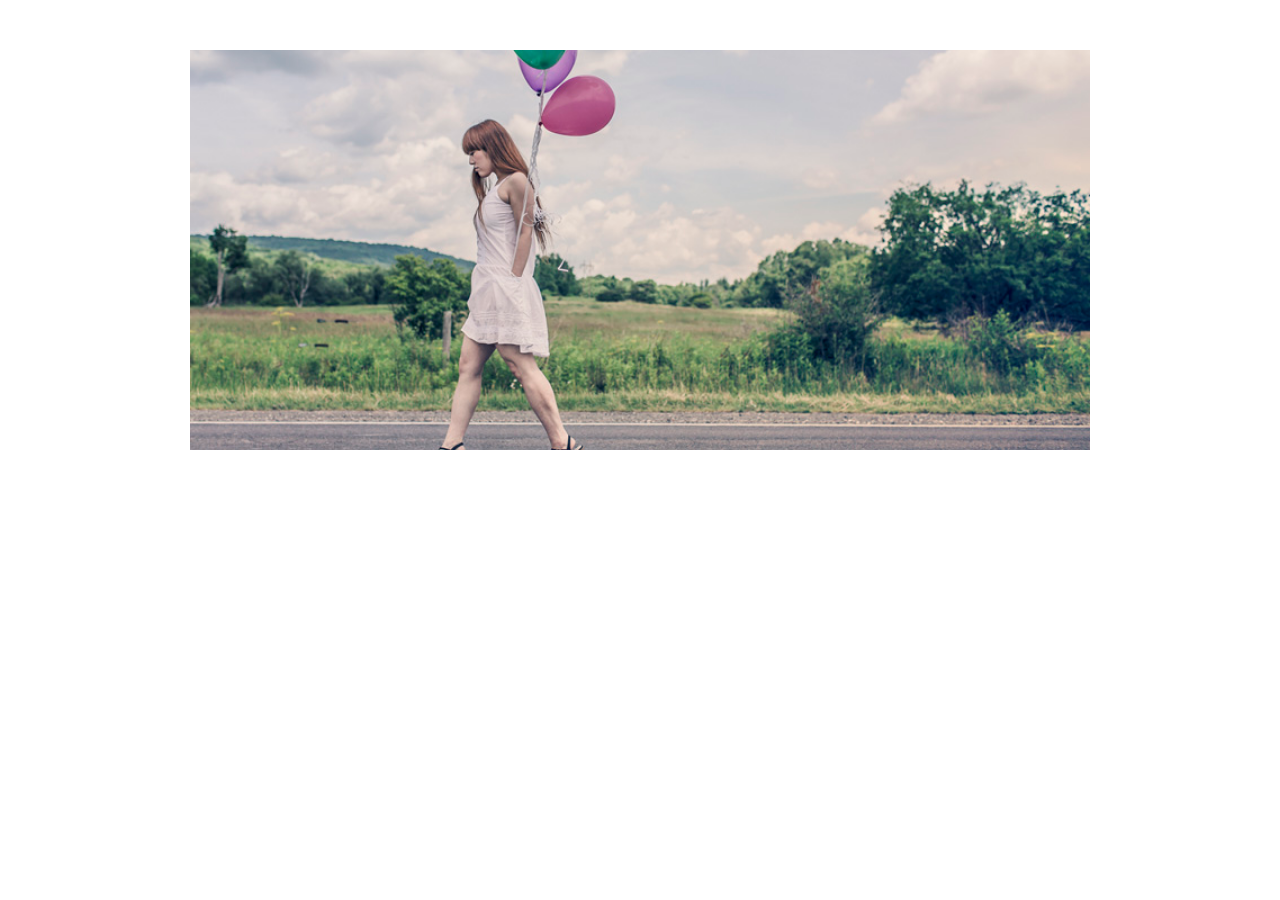
<file: Ideal-Image-Sider-1-3/index.html>
<!doctype html>
<html>
<head>
    <meta charset="utf-8">
    <meta http-equiv="X-UA-Compatible" content="IE=edge">
    <title>Ideal Image Slider Example</title>
    <meta name="viewport" content="width=device-width, initial-scale=1">
    <link rel="stylesheet" href="css/normalize.css">
	<link rel="stylesheet" href="css/ideal-image-slider.css">
    <link rel="stylesheet" href="themes/default/default.css">
    <style media="screen">
    #slider {
        max-width: 900px;
        margin: 50px auto;
    }
    </style>
</head>
<body>

	<div id="slider">
		<img src="img/1.jpg" data-src-2x="img/1@2x.jpg" alt="Slide 1" />
		<img data-src="img/2.jpg" data-src-2x="img/2@2x.jpg" src="" alt="Slide 2" />
		<a href="http://example.com"><img data-src="img/3.jpg" data-src-2x="img/3@2x.jpg" src="" alt="Slide 3" /></a>
		<img data-src="img/4.jpg" data-src-2x="img/4@2x.jpg" src="" alt="Slide 4" />
	</div>

    <script src="js/ideal-image-slider.min.js"></script>
	<script>
	var slider = new IdealImageSlider.Slider('#slider');
    slider.start();
	</script>
</body>
</html>
</file>
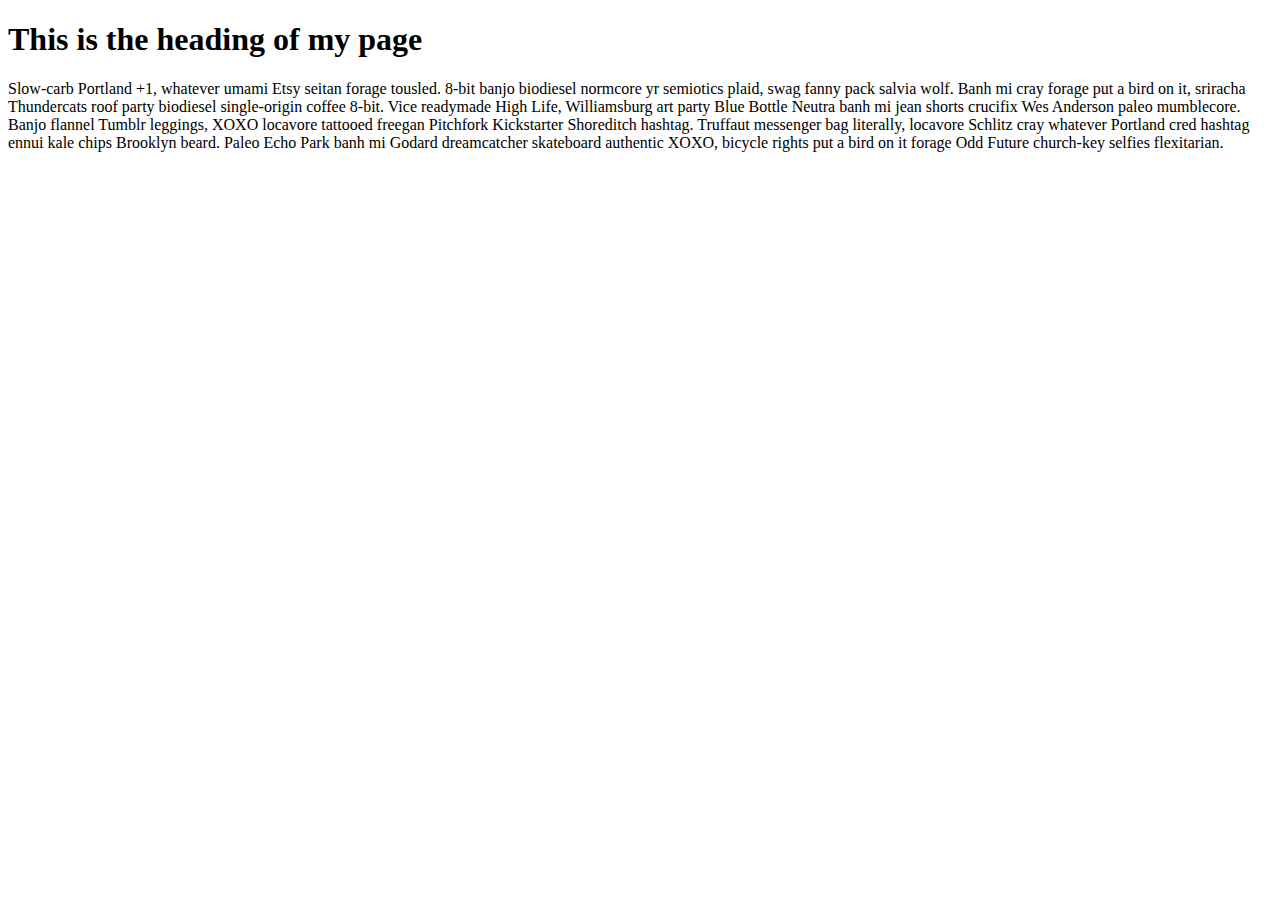
<file: index3.html>
<!DOCTYPE html>
<html>
<head lang="en">
    <meta charset="UTF-8">
    <title>Title</title>
</head>
<body>
    <h1>This is the heading of my page</h1>
    <p>Slow-carb Portland +1, whatever umami Etsy seitan forage tousled. 8-bit banjo biodiesel normcore yr semiotics plaid, swag fanny pack salvia wolf. Banh mi cray forage put a bird on it, sriracha Thundercats roof party biodiesel single-origin coffee 8-bit. Vice readymade High Life, Williamsburg art party Blue Bottle Neutra banh mi jean shorts crucifix Wes Anderson paleo mumblecore. Banjo flannel Tumblr leggings, XOXO locavore tattooed freegan Pitchfork Kickstarter Shoreditch hashtag. Truffaut messenger bag literally, locavore Schlitz cray whatever Portland cred hashtag ennui kale chips Brooklyn beard. Paleo Echo Park banh mi Godard dreamcatcher skateboard authentic XOXO, bicycle rights put a bird on it forage Odd Future church-key selfies flexitarian.</p>
</body>
</html>
</file>
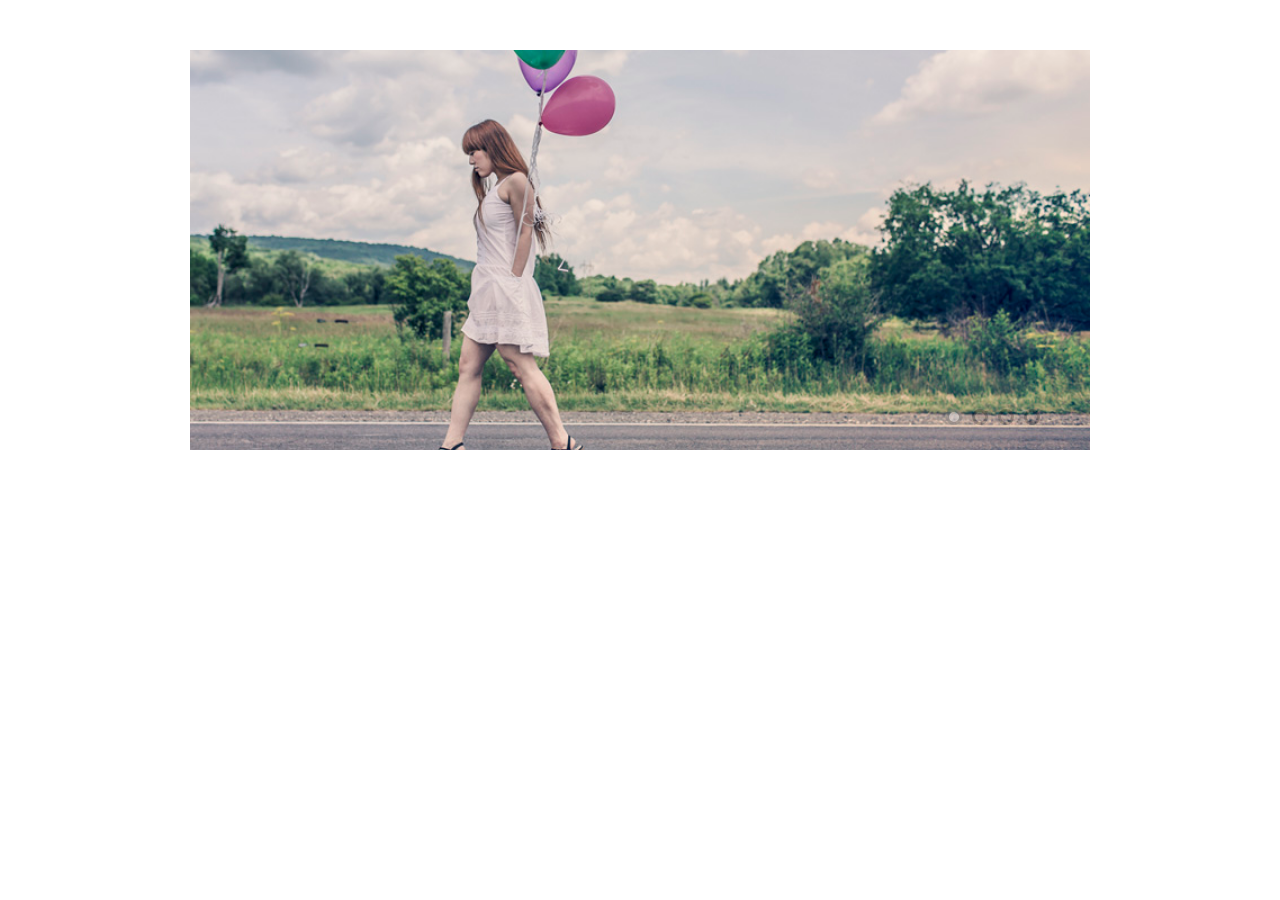
<file: Ideal-Image-Sider-1-3/bullet-nav.html>
<!doctype html>
<html>
<head>
    <meta charset="utf-8">
    <meta http-equiv="X-UA-Compatible" content="IE=edge">
    <title>Bullet Navigation - Ideal Image Slider Example</title>
    <meta name="viewport" content="width=device-width, initial-scale=1">
    <link rel="stylesheet" href="css/normalize.css">
	<link rel="stylesheet" href="css/ideal-image-slider.css">
    <link rel="stylesheet" href="themes/default/default.css">
    <style media="screen">
    #slider {
        max-width: 900px;
        margin: 50px auto;
    }
    </style>
</head>
<body>

	<div id="slider">
		<img src="img/1.jpg" data-src-2x="img/1@2x.jpg" alt="Slide 1" />
		<img data-src="img/2.jpg" data-src-2x="img/2@2x.jpg" src="" alt="Slide 2" />
		<a href="http://example.com"><img data-src="img/3.jpg" data-src-2x="img/3@2x.jpg" src="" alt="Slide 3" /></a>
		<img data-src="img/4.jpg" data-src-2x="img/4@2x.jpg" src="" alt="Slide 4" />
	</div>

    <script src="js/ideal-image-slider.min.js"></script>
    <script src="extensions/bullet-nav/iis-bullet-nav.js"></script>
	<script>
	var slider = new IdealImageSlider.Slider('#slider');
    slider.addBulletNav();
    slider.start();
	</script>
</body>
</html>
</file>
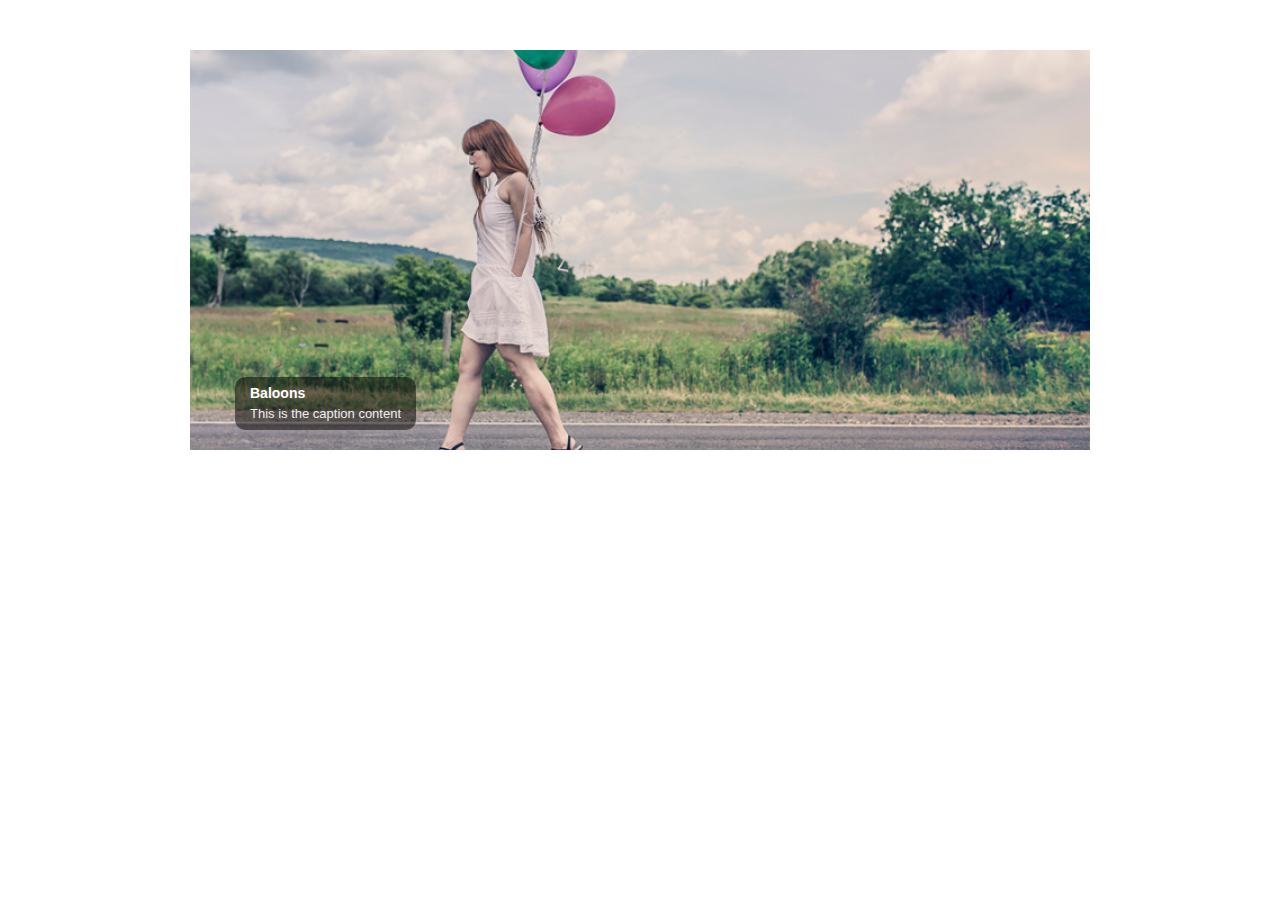
<file: Ideal-Image-Sider-1-3/captions.html>
<!doctype html>
<html>
<head>
    <meta charset="utf-8">
    <meta http-equiv="X-UA-Compatible" content="IE=edge">
    <title>Captions - Ideal Image Slider Example</title>
    <meta name="viewport" content="width=device-width, initial-scale=1">
    <link rel="stylesheet" href="css/normalize.css">
	<link rel="stylesheet" href="css/ideal-image-slider.css">
    <link rel="stylesheet" href="themes/default/default.css">
    <style media="screen">
    #slider {
        max-width: 900px;
        margin: 50px auto;
    }
    </style>
</head>
<body>

	<div id="slider">
		<img src="img/1.jpg" data-src-2x="img/1@2x.jpg" title="Baloons" alt="This is the caption content" />
		<img data-src="img/2.jpg" data-src-2x="img/2@2x.jpg" src="" title="Skateboard" alt="Captions <em>can</em> contain <strong>HTML</strong>" />
		<img data-src="img/3.jpg" data-src-2x="img/3@2x.jpg" src="" alt="This will be overridden" data-caption="#caption-3" />
		<img data-src="img/4.jpg" data-src-2x="img/4@2x.jpg" src="" title="A title without a caption" alt="" />
        <img data-src="img/3.jpg" data-src-2x="img/4@2x.jpg" src="" title="Silly?" alt="A really really really really really really really really really really really really really really really really really really really really really really really really really long caption" />
	</div>

    <div id="caption-3" style="display:none;">
        <h3>External Caption</h3>
        <p>When using <a href="#">HTML in captions</a> it might be better to use an external caption.</p>
    </div>

    <script src="js/ideal-image-slider.min.js"></script>
    <script src="extensions/captions/iis-captions.js"></script>
	<script>
	var slider = new IdealImageSlider.Slider('#slider');
    slider.addCaptions();
    slider.start();
	</script>
</body>
</html>
</file>
<file: Ideal-Image-Sider-1-3/css/ideal-image-slider.css>
/*
 * Ideal Image Slider v1.3.0
 *
 * By Gilbert Pellegrom
 * http://gilbert.pellegrom.me
 *
 * Free to use and abuse under the MIT license.
 * https://raw.githubusercontent.com/gilbitron/Ideal-Image-Slider/master/LICENSE
 */

.ideal-image-slider {
	position: relative;
	overflow: hidden;
}
.iis-slide {
	display: block;
	bottom: 0;
	text-decoration: none;
	position: absolute;
	top: 0;
	left: 0;
	width: 100%;
	height: 100%;
	background-repeat: no-repeat;
	background-position: 50% 50%;
	background-size: cover;
	text-indent: -9999px;
}

/* Slide effect */
.iis-effect-slide .iis-slide {
	opacity: 0;
	-webkit-transition-property: -webkit-transform;
       -moz-transition-property: -moz-transform;
    	 -o-transition-property: -o-transform;
    		transition-property: transform;
	-webkit-transition-timing-function: ease-out;
       -moz-transition-timing-function: ease-out;
    	 -o-transition-timing-function: ease-out;
    		transition-timing-function: ease-out;
	-webkit-transform: translateX(0%);
		-ms-transform: translateX(0%);
			transform: translateX(0%);
}
.iis-effect-slide .iis-current-slide {
	opacity: 1;
	z-index: 1;
}
.iis-effect-slide .iis-previous-slide {
	-webkit-transform: translateX(-100%);
		-ms-transform: translateX(-100%);
    		transform: translateX(-100%);
}
.iis-effect-slide .iis-next-slide {
	-webkit-transform: translateX(100%);
		-ms-transform: translateX(100%);
			transform: translateX(100%);
}
.iis-effect-slide.iis-direction-next .iis-previous-slide,
.iis-effect-slide.iis-direction-previous .iis-next-slide { opacity: 1; }

/* Touch styles */
.iis-touch-enabled .iis-slide { z-index: 1; }
.iis-touch-enabled .iis-current-slide { z-index: 2; }
.iis-touch-enabled.iis-is-touching .iis-previous-slide,
.iis-touch-enabled.iis-is-touching .iis-next-slide { opacity: 1; }

/* Fade effect */
.iis-effect-fade .iis-slide {
	-webkit-transition-property: opacity;
	   -moz-transition-property: opacity;
		 -o-transition-property: opacity;
			transition-property: opacity;
	-webkit-transition-timing-function: ease-in;
	   -moz-transition-timing-function: ease-in;
		 -o-transition-timing-function: ease-in;
			transition-timing-function: ease-in;
	opacity: 0;
}
.iis-effect-fade .iis-current-slide {
	opacity: 1;
	z-index: 1;
}
</file>
<file: Ideal-Image-Sider-1-3/themes/default/default.css>
/*
 * Ideal Image Slider Default Theme
 * Version: 1.2.0
 */

.ideal-image-slider {
	background-color: #fff;
	background-image: url("[data-uri]");
	background-repeat: no-repeat;
	background-position: 50% 50%;
	background-size: 32px 32px;
}

/* Navigation */
.iis-previous-nav,
.iis-next-nav {
	position: absolute;
	top: 50%;
	z-index: 20;
	display: block;
	width: 60px;
	height: 60px;
	text-indent: -9999px;
	background-repeat: no-repeat;
	background-color: rgba(0,0,0,0.5);
	border-radius: 50px;
	background-size: 48px 48px;
	cursor: pointer;
	opacity: 0;
	-webkit-transform: translateY(-50%);
		-ms-transform: translateY(-50%);
			transform: translateY(-50%);
	-webkit-transition: 0.3s ease-out;
	   -moz-transition: 0.3s ease-out;
		 -o-transition: 0.3s ease-out;
			transition: 0.3s ease-out;
}
.iis-previous-nav {
	left: 5%;
	background-position: 35% 50%;
	background-image: url("[data-uri]");
}
.iis-next-nav {
	right: 5%;
	background-position: 65% 50%;
	background-image: url("[data-uri]");
}
.ideal-image-slider:hover .iis-previous-nav,
.ideal-image-slider:hover .iis-next-nav { opacity: 0.5; }
.ideal-image-slider:hover .iis-previous-nav:hover,
.ideal-image-slider:hover .iis-next-nav:hover { opacity: 1.0; }

/* Bullet Navigation */
.iis-bullet-nav {
	position: absolute;
	bottom: 5%;
	right: 5%;
	z-index: 15;
	width: 90%;
	text-align: right;
	opacity: 0.4;
	-webkit-transition: 0.3s ease-out;
	   -moz-transition: 0.3s ease-out;
		 -o-transition: 0.3s ease-out;
			transition: 0.3s ease-out;
}
.iis-has-captions .iis-bullet-nav { max-width: 42%; }
.iis-bullet-nav a {
	display: inline-block;
	width: 10px;
	height: 10px;
	background: transparent;
	text-indent: 9999px;
	margin: 0 5px;
	border: 3px solid rgba(0,0,0,0.5);
	border-radius: 10px;
	cursor: pointer;
	-webkit-transition: 0.3s ease-out;
	   -moz-transition: 0.3s ease-out;
		 -o-transition: 0.3s ease-out;
			transition: 0.3s ease-out;
}
.iis-bullet-nav a.iis-bullet-active,
.iis-bullet-nav a:hover { background: #fff; }
.ideal-image-slider:hover .iis-bullet-nav { opacity: 0.7; }
.ideal-image-slider:hover .iis-bullet-nav:hover { opacity: 1.0; }

/* Captions */
.iis-has-captions .iis-slide { text-indent: 0; }
.iis-caption {
	position: absolute;
	left: 5%;
	bottom: 5%;
	max-width: 90%;
	z-index: 10;
	background: #000;
	background: rgba(0,0,0,0.5);
	padding: 5px 15px;
	border-radius: 10px;
	font: 14px/1.6em "Helvetica Neue", Helvetica, Arial, sans-serif;
	color: #fff;
	-webkit-box-sizing: border-box;
	-moz-box-sizing: border-box;
	box-sizing: border-box;
}
.iis-has-bullet-nav .iis-caption { max-width: 42%; }
.iis-caption .iis-caption-title { font-weight: bold; }
.iis-caption .iis-caption-content {
	font-size: 13px;
	line-height: 1.6em;
	color: #eee;
}
.iis-caption .iis-caption-content a,
.iis-caption .iis-caption-content a:visited {
	color: #eee;
	text-decoration: underline;
	border: 0;
}
.iis-caption .iis-caption-content a:hover,
.iis-caption .iis-caption-content a:active {
	color: #fff;
}
</file>
